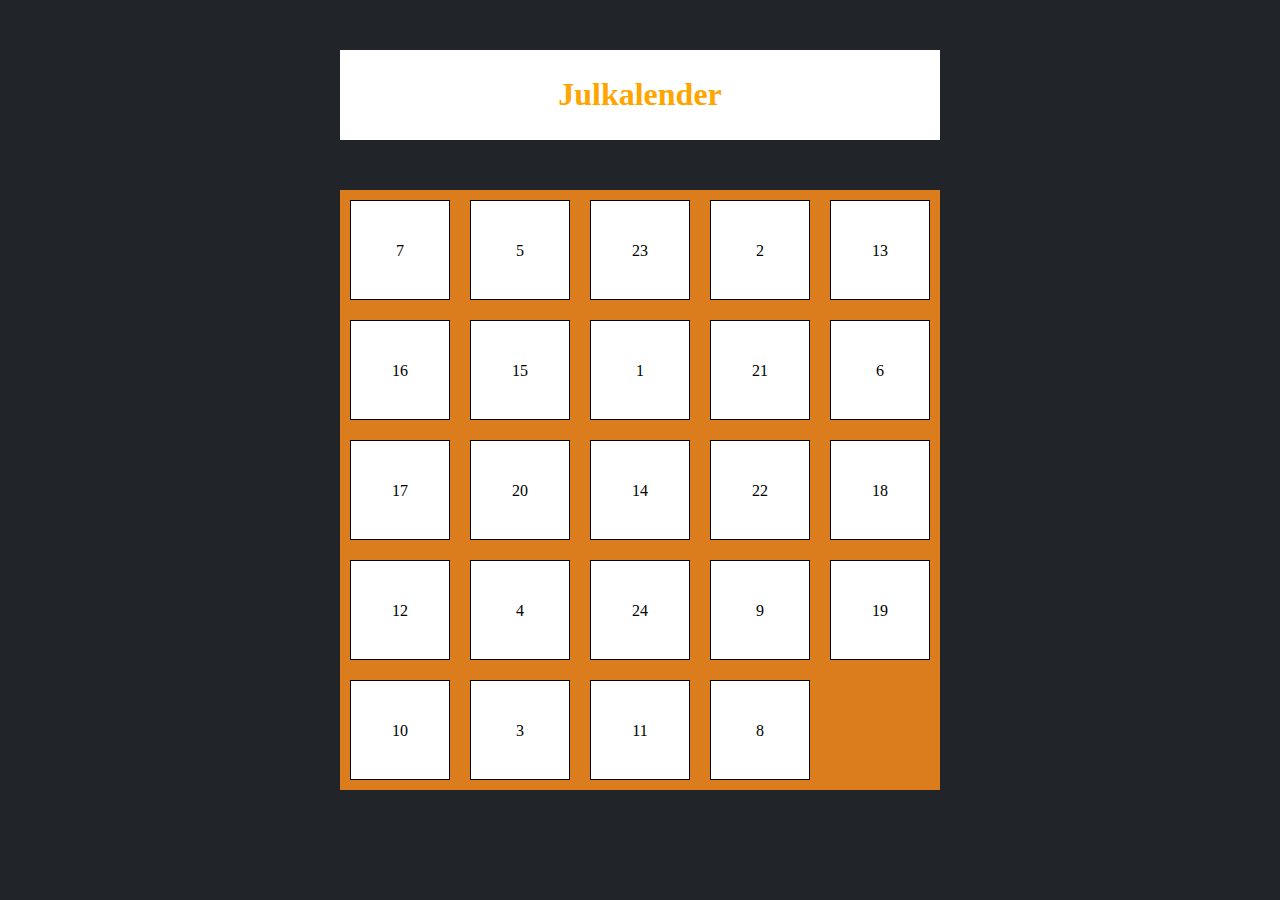
<file: index.html>
<!DOCTYPE html>
<html>
<head>
<title>Programmering - Uppgift 3</title>
<link rel="stylesheet" href="css/style.css">
<script defer src="js/script.js"></script>
</head>
<body>
<div id="site-main">

	<div id="calendar-container">
		<div id="calendar-header">
			<h1>Julkalender</h1>
		</div>
		
		<div id="calendar-body">
		
			
		</div>
<!-- En liten bild som popup när man trycker på en lucka -->
	</div>
	
	<div id="popup" class="popup">
    <img id = "adventBild" src="img/bild1.jpg">
    <button onclick="stangAdventBild()">Stäng</button>
</div>

</div>
</body>
</html>
</file>
<file: css/style.css>
*{
	box-sizing: border-box;
}

body {
	background-color: #212529;
}

#site-main {
	
}

.calendar-door {
	width: 100px;
	height: 100px;
	border: 1px solid black;
	text-align: center;
	line-height: 100px;
	float: left;
	margin: 10px;
	background-color: white;
	background-size: contain;
}

.door-number {
	margin: 0;
}

#calendar-container {
	width: 600px;
	margin: 50px auto;
}

#calendar-header {
	width: 600px;
	margin: 50px auto;
	background-color: white;
	color: orange;
	text-align: center;
	padding: 5px;
}
#calendar-body {
	width: 600px;
	background-color: #DC7D1D;
	overflow: auto;
}
.popup {
            display: none;
            position: fixed;
            left: 50%;
            top: 50%;
            transform: translate(-50%, -50%);
            background-color: white;
            border: 2px solid black;
            padding: 20px;
            z-index: 1000;
            text-align: center;
        }

        .popup img {
            max-width: 300px;
        }
</file>
